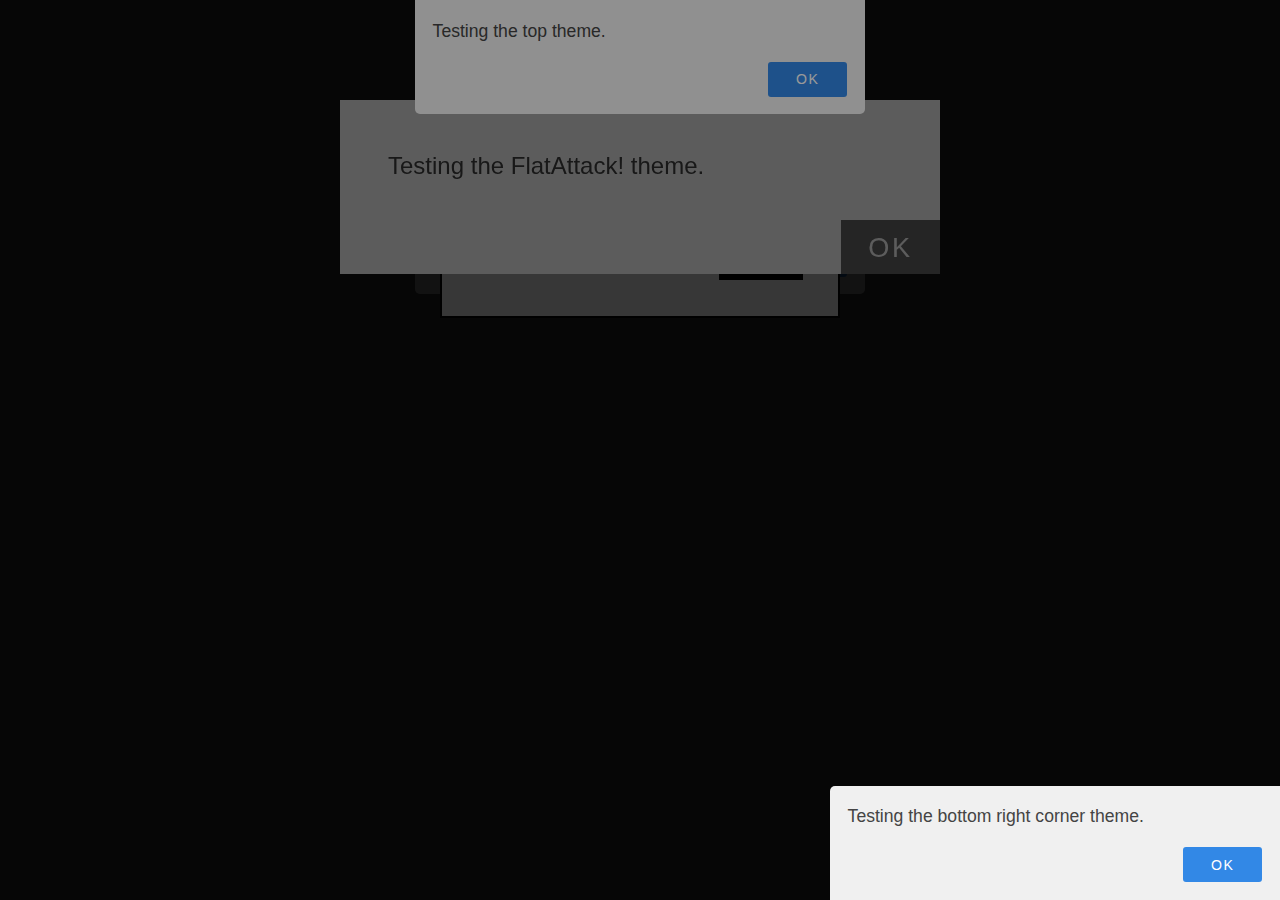
<file: vex-master/test/build-test.html>
<html>
    <head>
        <script src="../dist/js/vex.combined.min.js"></script>
        <link rel="stylesheet" href="../dist/css/vex.css" />
        <link rel="stylesheet" href="../dist/css/vex-theme-default.css" />
        <link rel="stylesheet" href="../dist/css/vex-theme-os.css" />
        <link rel="stylesheet" href="../dist/css/vex-theme-plain.css" />
        <link rel="stylesheet" href="../dist/css/vex-theme-wireframe.css" />
        <link rel="stylesheet" href="../dist/css/vex-theme-flat-attack.css" />
        <link rel="stylesheet" href="../dist/css/vex-theme-top.css" />
        <link rel="stylesheet" href="../dist/css/vex-theme-bottom-right-corner.css" />
    </head>
    <body>
        <script>
            vex.dialog.alert({
                message: 'Testing the default theme.',
                className: 'vex-theme-default'
            })
            vex.dialog.alert({
                message: 'Testing the os theme.',
                className: 'vex-theme-os'
            })
            vex.dialog.alert({
                message: 'Testing the plain theme.',
                className: 'vex-theme-plain'
            })
            vex.dialog.alert({
                message: 'Testing the wireframe theme.',
                className: 'vex-theme-wireframe'
            })
            vex.dialog.alert({
                message: 'Testing the FlatAttack! theme.',
                className: 'vex-theme-flat-attack'
            })
            vex.dialog.alert({
                message: 'Testing the top theme.',
                className: 'vex-theme-top'
            })
            vex.dialog.alert({
                message: 'Testing the bottom right corner theme.',
                className: 'vex-theme-bottom-right-corner'
            })
        </script>
    </body>
</html>
</file>
<file: vex-master/dist/css/vex.css>
@-webkit-keyframes vex-fadein {
  0% {
    opacity: 0; }
  100% {
    opacity: 1; } }

@keyframes vex-fadein {
  0% {
    opacity: 0; }
  100% {
    opacity: 1; } }

@-webkit-keyframes vex-fadeout {
  0% {
    opacity: 1; }
  100% {
    opacity: 0; } }

@keyframes vex-fadeout {
  0% {
    opacity: 1; }
  100% {
    opacity: 0; } }

@-webkit-keyframes vex-rotation {
  0% {
    -webkit-transform: rotate(0deg);
    transform: rotate(0deg); }
  100% {
    -webkit-transform: rotate(359deg);
    transform: rotate(359deg); } }

@keyframes vex-rotation {
  0% {
    -webkit-transform: rotate(0deg);
    transform: rotate(0deg); }
  100% {
    -webkit-transform: rotate(359deg);
    transform: rotate(359deg); } }

.vex, .vex *, .vex *:before, .vex *:after {
  -moz-box-sizing: border-box;
  box-sizing: border-box; }

.vex {
  position: fixed;
  overflow: auto;
  -webkit-overflow-scrolling: touch;
  z-index: 1111;
  top: 0;
  right: 0;
  bottom: 0;
  left: 0; }

.vex-scrollbar-measure {
  position: absolute;
  top: -9999px;
  width: 50px;
  height: 50px;
  overflow: scroll; }

.vex-overlay {
  -webkit-animation: vex-fadein .5s;
  animation: vex-fadein .5s;
  position: fixed;
  z-index: 1111;
  background: rgba(0, 0, 0, 0.4);
  top: 0;
  right: 0;
  bottom: 0;
  left: 0; }

.vex-overlay.vex-closing {
  -webkit-animation: vex-fadeout .5s forwards;
  animation: vex-fadeout .5s forwards; }

.vex-content {
  -webkit-animation: vex-fadein .5s;
  animation: vex-fadein .5s;
  background: #fff; }

.vex.vex-closing .vex-content {
  -webkit-animation: vex-fadeout .5s forwards;
  animation: vex-fadeout .5s forwards; }

.vex-close:before {
  font-family: Arial, sans-serif;
  content: "\00D7"; }

.vex-dialog-form {
  margin: 0; }

.vex-dialog-button {
  text-rendering: optimizeLegibility;
  -webkit-appearance: none;
  -moz-appearance: none;
  appearance: none;
  cursor: pointer;
  -webkit-tap-highlight-color: transparent; }

.vex-loading-spinner {
  -webkit-animation: vex-rotation .7s linear infinite;
  animation: vex-rotation .7s linear infinite;
  box-shadow: 0 0 1em rgba(0, 0, 0, 0.1);
  position: fixed;
  z-index: 1112;
  margin: auto;
  top: 0;
  right: 0;
  bottom: 0;
  left: 0;
  height: 2em;
  width: 2em;
  background: #fff; }

body.vex-open {
  overflow: hidden; }
</file>
<file: vex-master/dist/css/vex-theme-default.css>
@-webkit-keyframes vex-flyin {
  0% {
    opacity: 0;
    -webkit-transform: translateY(-40px);
    transform: translateY(-40px); }
  100% {
    opacity: 1;
    -webkit-transform: translateY(0);
    transform: translateY(0); } }

@keyframes vex-flyin {
  0% {
    opacity: 0;
    -webkit-transform: translateY(-40px);
    transform: translateY(-40px); }
  100% {
    opacity: 1;
    -webkit-transform: translateY(0);
    transform: translateY(0); } }

@-webkit-keyframes vex-flyout {
  0% {
    opacity: 1;
    -webkit-transform: translateY(0);
    transform: translateY(0); }
  100% {
    opacity: 0;
    -webkit-transform: translateY(-40px);
    transform: translateY(-40px); } }

@keyframes vex-flyout {
  0% {
    opacity: 1;
    -webkit-transform: translateY(0);
    transform: translateY(0); }
  100% {
    opacity: 0;
    -webkit-transform: translateY(-40px);
    transform: translateY(-40px); } }

@-webkit-keyframes vex-pulse {
  0% {
    box-shadow: inset 0 0 0 300px transparent; }
  70% {
    box-shadow: inset 0 0 0 300px rgba(255, 255, 255, 0.25); }
  100% {
    box-shadow: inset 0 0 0 300px transparent; } }

@keyframes vex-pulse {
  0% {
    box-shadow: inset 0 0 0 300px transparent; }
  70% {
    box-shadow: inset 0 0 0 300px rgba(255, 255, 255, 0.25); }
  100% {
    box-shadow: inset 0 0 0 300px transparent; } }

.vex.vex-theme-default {
  padding-top: 160px;
  padding-bottom: 160px; }
  .vex.vex-theme-default.vex-closing .vex-content {
    -webkit-animation: vex-flyout .5s forwards;
    animation: vex-flyout .5s forwards; }
  .vex.vex-theme-default .vex-content {
    -webkit-animation: vex-flyin .5s;
    animation: vex-flyin .5s; }
  .vex.vex-theme-default .vex-content {
    border-radius: 5px;
    font-family: "Helvetica Neue", sans-serif;
    background: #f0f0f0;
    color: #444;
    padding: 1em;
    position: relative;
    margin: 0 auto;
    max-width: 100%;
    width: 450px;
    font-size: 1.1em;
    line-height: 1.5em; }
    .vex.vex-theme-default .vex-content h1, .vex.vex-theme-default .vex-content h2, .vex.vex-theme-default .vex-content h3, .vex.vex-theme-default .vex-content h4, .vex.vex-theme-default .vex-content h5, .vex.vex-theme-default .vex-content h6, .vex.vex-theme-default .vex-content p, .vex.vex-theme-default .vex-content ul, .vex.vex-theme-default .vex-content li {
      color: inherit; }
  .vex.vex-theme-default .vex-close {
    border-radius: 5px;
    position: absolute;
    top: 0;
    right: 0;
    cursor: pointer; }
    .vex.vex-theme-default .vex-close:before {
      border-radius: 3px;
      position: absolute;
      content: "\00D7";
      font-size: 26px;
      font-weight: normal;
      line-height: 31px;
      height: 30px;
      width: 30px;
      text-align: center;
      top: 3px;
      right: 3px;
      color: #bbb;
      background: transparent; }
    .vex.vex-theme-default .vex-close:hover:before, .vex.vex-theme-default .vex-close:active:before {
      color: #777;
      background: #e0e0e0; }
  .vex.vex-theme-default .vex-dialog-form .vex-dialog-message {
    margin-bottom: .5em; }
  .vex.vex-theme-default .vex-dialog-form .vex-dialog-input {
    margin-bottom: 1em; }
    .vex.vex-theme-default .vex-dialog-form .vex-dialog-input select, .vex.vex-theme-default .vex-dialog-form .vex-dialog-input textarea, .vex.vex-theme-default .vex-dialog-form .vex-dialog-input input[type="date"], .vex.vex-theme-default .vex-dialog-form .vex-dialog-input input[type="datetime"], .vex.vex-theme-default .vex-dialog-form .vex-dialog-input input[type="datetime-local"], .vex.vex-theme-default .vex-dialog-form .vex-dialog-input input[type="email"], .vex.vex-theme-default .vex-dialog-form .vex-dialog-input input[type="month"], .vex.vex-theme-default .vex-dialog-form .vex-dialog-input input[type="number"], .vex.vex-theme-default .vex-dialog-form .vex-dialog-input input[type="password"], .vex.vex-theme-default .vex-dialog-form .vex-dialog-input input[type="search"], .vex.vex-theme-default .vex-dialog-form .vex-dialog-input input[type="tel"], .vex.vex-theme-default .vex-dialog-form .vex-dialog-input input[type="text"], .vex.vex-theme-default .vex-dialog-form .vex-dialog-input input[type="time"], .vex.vex-theme-default .vex-dialog-form .vex-dialog-input input[type="url"], .vex.vex-theme-default .vex-dialog-form .vex-dialog-input input[type="week"] {
      border-radius: 3px;
      background: #fff;
      width: 100%;
      padding: .25em .67em;
      border: 0;
      font-family: inherit;
      font-weight: inherit;
      font-size: inherit;
      min-height: 2.5em;
      margin: 0 0 .25em; }
      .vex.vex-theme-default .vex-dialog-form .vex-dialog-input select:focus, .vex.vex-theme-default .vex-dialog-form .vex-dialog-input textarea:focus, .vex.vex-theme-default .vex-dialog-form .vex-dialog-input input[type="date"]:focus, .vex.vex-theme-default .vex-dialog-form .vex-dialog-input input[type="datetime"]:focus, .vex.vex-theme-default .vex-dialog-form .vex-dialog-input input[type="datetime-local"]:focus, .vex.vex-theme-default .vex-dialog-form .vex-dialog-input input[type="email"]:focus, .vex.vex-theme-default .vex-dialog-form .vex-dialog-input input[type="month"]:focus, .vex.vex-theme-default .vex-dialog-form .vex-dialog-input input[type="number"]:focus, .vex.vex-theme-default .vex-dialog-form .vex-dialog-input input[type="password"]:focus, .vex.vex-theme-default .vex-dialog-form .vex-dialog-input input[type="search"]:focus, .vex.vex-theme-default .vex-dialog-form .vex-dialog-input input[type="tel"]:focus, .vex.vex-theme-default .vex-dialog-form .vex-dialog-input input[type="text"]:focus, .vex.vex-theme-default .vex-dialog-form .vex-dialog-input input[type="time"]:focus, .vex.vex-theme-default .vex-dialog-form .vex-dialog-input input[type="url"]:focus, .vex.vex-theme-default .vex-dialog-form .vex-dialog-input input[type="week"]:focus {
        box-shadow: inset 0 0 0 2px #8dbdf1;
        outline: none; }
  .vex.vex-theme-default .vex-dialog-form .vex-dialog-buttons {
    *zoom: 1; }
    .vex.vex-theme-default .vex-dialog-form .vex-dialog-buttons:after {
      content: "";
      display: table;
      clear: both; }
  .vex.vex-theme-default .vex-dialog-button {
    border-radius: 3px;
    border: 0;
    float: right;
    margin: 0 0 0 .5em;
    font-family: inherit;
    text-transform: uppercase;
    letter-spacing: .1em;
    font-size: .8em;
    line-height: 1em;
    padding: .75em 2em; }
    .vex.vex-theme-default .vex-dialog-button.vex-last {
      margin-left: 0; }
    .vex.vex-theme-default .vex-dialog-button:focus {
      -webkit-animation: vex-pulse 1.1s infinite;
      animation: vex-pulse 1.1s infinite;
      outline: none; }
      @media (max-width: 568px) {
        .vex.vex-theme-default .vex-dialog-button:focus {
          -webkit-animation: none;
          animation: none; } }
    .vex.vex-theme-default .vex-dialog-button.vex-dialog-button-primary {
      background: #3288e6;
      color: #fff; }
    .vex.vex-theme-default .vex-dialog-button.vex-dialog-button-secondary {
      background: #e0e0e0;
      color: #777; }

.vex-loading-spinner.vex-theme-default {
  box-shadow: 0 0 0 0.5em #f0f0f0, 0 0 1px 0.5em rgba(0, 0, 0, 0.3);
  border-radius: 100%;
  background: #f0f0f0;
  border: .2em solid transparent;
  border-top-color: #bbb;
  top: -1.1em;
  bottom: auto; }
</file>
<file: vex-master/dist/css/vex-theme-os.css>
@-webkit-keyframes vex-flyin {
  0% {
    opacity: 0;
    -webkit-transform: translateY(-40px);
    transform: translateY(-40px); }
  100% {
    opacity: 1;
    -webkit-transform: translateY(0);
    transform: translateY(0); } }

@keyframes vex-flyin {
  0% {
    opacity: 0;
    -webkit-transform: translateY(-40px);
    transform: translateY(-40px); }
  100% {
    opacity: 1;
    -webkit-transform: translateY(0);
    transform: translateY(0); } }

@-webkit-keyframes vex-flyout {
  0% {
    opacity: 1;
    -webkit-transform: translateY(0);
    transform: translateY(0); }
  100% {
    opacity: 0;
    -webkit-transform: translateY(-40px);
    transform: translateY(-40px); } }

@keyframes vex-flyout {
  0% {
    opacity: 1;
    -webkit-transform: translateY(0);
    transform: translateY(0); }
  100% {
    opacity: 0;
    -webkit-transform: translateY(-40px);
    transform: translateY(-40px); } }

@-webkit-keyframes vex-pulse {
  0% {
    box-shadow: inset 0 0 0 300px transparent; }
  70% {
    box-shadow: inset 0 0 0 300px rgba(255, 255, 255, 0.25); }
  100% {
    box-shadow: inset 0 0 0 300px transparent; } }

@keyframes vex-pulse {
  0% {
    box-shadow: inset 0 0 0 300px transparent; }
  70% {
    box-shadow: inset 0 0 0 300px rgba(255, 255, 255, 0.25); }
  100% {
    box-shadow: inset 0 0 0 300px transparent; } }

.vex.vex-theme-os {
  padding-top: 160px;
  padding-bottom: 160px; }
  .vex.vex-theme-os.vex-closing .vex-content {
    -webkit-animation: vex-flyout .5s forwards;
    animation: vex-flyout .5s forwards; }
  .vex.vex-theme-os .vex-content {
    -webkit-animation: vex-flyin .5s;
    animation: vex-flyin .5s; }
  .vex.vex-theme-os .vex-content {
    border-radius: 5px;
    box-shadow: inset 0 1px #a6a6a6, 0 0 0 1px rgba(0, 0, 0, 0.08);
    font-family: "Helvetica Neue", sans-serif;
    border-top: 20px solid #bbb;
    background: #f0f0f0;
    color: #444;
    padding: 1em;
    position: relative;
    margin: 0 auto;
    max-width: 100%;
    width: 450px;
    font-size: 1.1em;
    line-height: 1.5em; }
    .vex.vex-theme-os .vex-content h1, .vex.vex-theme-os .vex-content h2, .vex.vex-theme-os .vex-content h3, .vex.vex-theme-os .vex-content h4, .vex.vex-theme-os .vex-content h5, .vex.vex-theme-os .vex-content h6, .vex.vex-theme-os .vex-content p, .vex.vex-theme-os .vex-content ul, .vex.vex-theme-os .vex-content li {
      color: inherit; }
  .vex.vex-theme-os .vex-close {
    border-radius: 0 5px 0 0;
    position: absolute;
    top: 0;
    right: 0;
    cursor: pointer; }
    .vex.vex-theme-os .vex-close:before {
      border-radius: 3px;
      position: absolute;
      content: "\00D7";
      font-size: 26px;
      font-weight: normal;
      line-height: 31px;
      height: 30px;
      width: 30px;
      text-align: center;
      top: 3px;
      right: 3px;
      color: #bbb;
      background: transparent; }
    .vex.vex-theme-os .vex-close:hover:before, .vex.vex-theme-os .vex-close:active:before {
      color: #777;
      background: #e0e0e0; }
  .vex.vex-theme-os .vex-dialog-form .vex-dialog-message {
    margin-bottom: .5em; }
  .vex.vex-theme-os .vex-dialog-form .vex-dialog-input {
    margin-bottom: 1em; }
    .vex.vex-theme-os .vex-dialog-form .vex-dialog-input select, .vex.vex-theme-os .vex-dialog-form .vex-dialog-input textarea, .vex.vex-theme-os .vex-dialog-form .vex-dialog-input input[type="date"], .vex.vex-theme-os .vex-dialog-form .vex-dialog-input input[type="datetime"], .vex.vex-theme-os .vex-dialog-form .vex-dialog-input input[type="datetime-local"], .vex.vex-theme-os .vex-dialog-form .vex-dialog-input input[type="email"], .vex.vex-theme-os .vex-dialog-form .vex-dialog-input input[type="month"], .vex.vex-theme-os .vex-dialog-form .vex-dialog-input input[type="number"], .vex.vex-theme-os .vex-dialog-form .vex-dialog-input input[type="password"], .vex.vex-theme-os .vex-dialog-form .vex-dialog-input input[type="search"], .vex.vex-theme-os .vex-dialog-form .vex-dialog-input input[type="tel"], .vex.vex-theme-os .vex-dialog-form .vex-dialog-input input[type="text"], .vex.vex-theme-os .vex-dialog-form .vex-dialog-input input[type="time"], .vex.vex-theme-os .vex-dialog-form .vex-dialog-input input[type="url"], .vex.vex-theme-os .vex-dialog-form .vex-dialog-input input[type="week"] {
      border-radius: 3px;
      background: #fff;
      width: 100%;
      padding: .25em .67em;
      border: 0;
      font-family: inherit;
      font-weight: inherit;
      font-size: inherit;
      min-height: 2.5em;
      margin: 0 0 .25em; }
      .vex.vex-theme-os .vex-dialog-form .vex-dialog-input select:focus, .vex.vex-theme-os .vex-dialog-form .vex-dialog-input textarea:focus, .vex.vex-theme-os .vex-dialog-form .vex-dialog-input input[type="date"]:focus, .vex.vex-theme-os .vex-dialog-form .vex-dialog-input input[type="datetime"]:focus, .vex.vex-theme-os .vex-dialog-form .vex-dialog-input input[type="datetime-local"]:focus, .vex.vex-theme-os .vex-dialog-form .vex-dialog-input input[type="email"]:focus, .vex.vex-theme-os .vex-dialog-form .vex-dialog-input input[type="month"]:focus, .vex.vex-theme-os .vex-dialog-form .vex-dialog-input input[type="number"]:focus, .vex.vex-theme-os .vex-dialog-form .vex-dialog-input input[type="password"]:focus, .vex.vex-theme-os .vex-dialog-form .vex-dialog-input input[type="search"]:focus, .vex.vex-theme-os .vex-dialog-form .vex-dialog-input input[type="tel"]:focus, .vex.vex-theme-os .vex-dialog-form .vex-dialog-input input[type="text"]:focus, .vex.vex-theme-os .vex-dialog-form .vex-dialog-input input[type="time"]:focus, .vex.vex-theme-os .vex-dialog-form .vex-dialog-input input[type="url"]:focus, .vex.vex-theme-os .vex-dialog-form .vex-dialog-input input[type="week"]:focus {
        box-shadow: inset 0 0 0 1px #3288e6;
        outline: none; }
  .vex.vex-theme-os .vex-dialog-form .vex-dialog-buttons {
    *zoom: 1; }
    .vex.vex-theme-os .vex-dialog-form .vex-dialog-buttons:after {
      content: "";
      display: table;
      clear: both; }
  .vex.vex-theme-os .vex-dialog-button {
    border-radius: 3px;
    border: 0;
    float: right;
    margin: 0 0 0 .5em;
    font-family: inherit;
    text-transform: uppercase;
    letter-spacing: .1em;
    font-size: .8em;
    line-height: 1em;
    padding: .75em 2em; }
    .vex.vex-theme-os .vex-dialog-button.vex-last {
      margin-left: 0; }
    .vex.vex-theme-os .vex-dialog-button:focus {
      -webkit-animation: vex-pulse 1.1s infinite;
      animation: vex-pulse 1.1s infinite;
      outline: none; }
      @media (max-width: 568px) {
        .vex.vex-theme-os .vex-dialog-button:focus {
          -webkit-animation: none;
          animation: none; } }
    .vex.vex-theme-os .vex-dialog-button.vex-dialog-button-primary {
      background: #3288e6;
      color: #fff; }
    .vex.vex-theme-os .vex-dialog-button.vex-dialog-button-secondary {
      background: #e0e0e0;
      color: #777; }

.vex-loading-spinner.vex-theme-os {
  box-shadow: 0 0 0 1px rgba(0, 0, 0, 0.2), 0 0 0.5em rgba(0, 0, 0, 0.2);
  border-radius: 100%;
  background: rgba(255, 255, 255, 0.2);
  width: 0;
  height: 0;
  border: 1.2em solid #bbb;
  border-top-color: #f0f0f0;
  border-bottom-color: #f0f0f0; }
</file>
<file: vex-master/dist/css/vex-theme-plain.css>
@-webkit-keyframes vex-pulse {
  0% {
    box-shadow: inset 0 0 0 300px transparent; }
  70% {
    box-shadow: inset 0 0 0 300px rgba(255, 255, 255, 0.25); }
  100% {
    box-shadow: inset 0 0 0 300px transparent; } }

@keyframes vex-pulse {
  0% {
    box-shadow: inset 0 0 0 300px transparent; }
  70% {
    box-shadow: inset 0 0 0 300px rgba(255, 255, 255, 0.25); }
  100% {
    box-shadow: inset 0 0 0 300px transparent; } }

.vex.vex-theme-plain {
  padding-top: 160px;
  padding-bottom: 160px; }
  .vex.vex-theme-plain .vex-content {
    font-family: "Helvetica Neue", sans-serif;
    background: #fff;
    color: #444;
    padding: 1em;
    position: relative;
    margin: 0 auto;
    max-width: 100%;
    width: 450px;
    font-size: 1.1em;
    line-height: 1.5em; }
    .vex.vex-theme-plain .vex-content h1, .vex.vex-theme-plain .vex-content h2, .vex.vex-theme-plain .vex-content h3, .vex.vex-theme-plain .vex-content h4, .vex.vex-theme-plain .vex-content h5, .vex.vex-theme-plain .vex-content h6, .vex.vex-theme-plain .vex-content p, .vex.vex-theme-plain .vex-content ul, .vex.vex-theme-plain .vex-content li {
      color: inherit; }
  .vex.vex-theme-plain .vex-close {
    position: absolute;
    top: 0;
    right: 0;
    cursor: pointer; }
    .vex.vex-theme-plain .vex-close:before {
      position: absolute;
      content: "\00D7";
      font-size: 26px;
      font-weight: normal;
      line-height: 31px;
      height: 30px;
      width: 30px;
      text-align: center;
      top: 3px;
      right: 3px;
      color: #bbb;
      background: transparent; }
    .vex.vex-theme-plain .vex-close:hover:before, .vex.vex-theme-plain .vex-close:active:before {
      color: #777;
      background: #e0e0e0; }
  .vex.vex-theme-plain .vex-dialog-form .vex-dialog-message {
    margin-bottom: .5em; }
  .vex.vex-theme-plain .vex-dialog-form .vex-dialog-input {
    margin-bottom: 1em; }
    .vex.vex-theme-plain .vex-dialog-form .vex-dialog-input select, .vex.vex-theme-plain .vex-dialog-form .vex-dialog-input textarea, .vex.vex-theme-plain .vex-dialog-form .vex-dialog-input input[type="date"], .vex.vex-theme-plain .vex-dialog-form .vex-dialog-input input[type="datetime"], .vex.vex-theme-plain .vex-dialog-form .vex-dialog-input input[type="datetime-local"], .vex.vex-theme-plain .vex-dialog-form .vex-dialog-input input[type="email"], .vex.vex-theme-plain .vex-dialog-form .vex-dialog-input input[type="month"], .vex.vex-theme-plain .vex-dialog-form .vex-dialog-input input[type="number"], .vex.vex-theme-plain .vex-dialog-form .vex-dialog-input input[type="password"], .vex.vex-theme-plain .vex-dialog-form .vex-dialog-input input[type="search"], .vex.vex-theme-plain .vex-dialog-form .vex-dialog-input input[type="tel"], .vex.vex-theme-plain .vex-dialog-form .vex-dialog-input input[type="text"], .vex.vex-theme-plain .vex-dialog-form .vex-dialog-input input[type="time"], .vex.vex-theme-plain .vex-dialog-form .vex-dialog-input input[type="url"], .vex.vex-theme-plain .vex-dialog-form .vex-dialog-input input[type="week"] {
      background: #f0f0f0;
      width: 100%;
      padding: .25em .67em;
      border: 0;
      font-family: inherit;
      font-weight: inherit;
      font-size: inherit;
      min-height: 2.5em;
      margin: 0 0 .25em; }
      .vex.vex-theme-plain .vex-dialog-form .vex-dialog-input select:focus, .vex.vex-theme-plain .vex-dialog-form .vex-dialog-input textarea:focus, .vex.vex-theme-plain .vex-dialog-form .vex-dialog-input input[type="date"]:focus, .vex.vex-theme-plain .vex-dialog-form .vex-dialog-input input[type="datetime"]:focus, .vex.vex-theme-plain .vex-dialog-form .vex-dialog-input input[type="datetime-local"]:focus, .vex.vex-theme-plain .vex-dialog-form .vex-dialog-input input[type="email"]:focus, .vex.vex-theme-plain .vex-dialog-form .vex-dialog-input input[type="month"]:focus, .vex.vex-theme-plain .vex-dialog-form .vex-dialog-input input[type="number"]:focus, .vex.vex-theme-plain .vex-dialog-form .vex-dialog-input input[type="password"]:focus, .vex.vex-theme-plain .vex-dialog-form .vex-dialog-input input[type="search"]:focus, .vex.vex-theme-plain .vex-dialog-form .vex-dialog-input input[type="tel"]:focus, .vex.vex-theme-plain .vex-dialog-form .vex-dialog-input input[type="text"]:focus, .vex.vex-theme-plain .vex-dialog-form .vex-dialog-input input[type="time"]:focus, .vex.vex-theme-plain .vex-dialog-form .vex-dialog-input input[type="url"]:focus, .vex.vex-theme-plain .vex-dialog-form .vex-dialog-input input[type="week"]:focus {
        box-shadow: inset 0 0 0 2px rgba(0, 0, 0, 0.2);
        outline: none; }
  .vex.vex-theme-plain .vex-dialog-form .vex-dialog-buttons {
    *zoom: 1; }
    .vex.vex-theme-plain .vex-dialog-form .vex-dialog-buttons:after {
      content: "";
      display: table;
      clear: both; }
  .vex.vex-theme-plain .vex-dialog-button {
    border-radius: 0;
    border: 0;
    float: right;
    margin: 0 0 0 .5em;
    font-family: inherit;
    text-transform: uppercase;
    letter-spacing: .1em;
    font-size: .8em;
    line-height: 1em;
    padding: .75em 2em; }
    .vex.vex-theme-plain .vex-dialog-button.vex-last {
      margin-left: 0; }
    .vex.vex-theme-plain .vex-dialog-button:focus {
      -webkit-animation: vex-pulse 1.1s infinite;
      animation: vex-pulse 1.1s infinite;
      outline: none; }
      @media (max-width: 568px) {
        .vex.vex-theme-plain .vex-dialog-button:focus {
          -webkit-animation: none;
          animation: none; } }
    .vex.vex-theme-plain .vex-dialog-button.vex-dialog-button-primary {
      background: #3288e6;
      color: #fff; }
    .vex.vex-theme-plain .vex-dialog-button.vex-dialog-button-secondary {
      background: #e0e0e0;
      color: #777; }

.vex-loading-spinner.vex-theme-plain {
  height: 2.5em;
  width: 2.5em; }
</file>
<file: vex-master/dist/css/vex-theme-wireframe.css>
@-webkit-keyframes vex-pulse {
  0% {
    box-shadow: inset 0 0 0 300px transparent; }
  70% {
    box-shadow: inset 0 0 0 300px rgba(255, 255, 255, 0.25); }
  100% {
    box-shadow: inset 0 0 0 300px transparent; } }

@keyframes vex-pulse {
  0% {
    box-shadow: inset 0 0 0 300px transparent; }
  70% {
    box-shadow: inset 0 0 0 300px rgba(255, 255, 255, 0.25); }
  100% {
    box-shadow: inset 0 0 0 300px transparent; } }

.vex.vex-theme-wireframe {
  padding-top: 160px;
  padding-bottom: 160px; }
  .vex.vex-theme-wireframe .vex-overlay {
    background: rgba(255, 255, 255, 0.4); }
  .vex.vex-theme-wireframe .vex-content {
    font-family: "Helvetica Neue", sans-serif;
    background: #fff;
    color: #000;
    border: 2px solid #000;
    padding: 2em;
    position: relative;
    margin: 0 auto;
    max-width: 100%;
    width: 400px;
    font-size: 1.1em;
    line-height: 1.5em; }
    .vex.vex-theme-wireframe .vex-content h1, .vex.vex-theme-wireframe .vex-content h2, .vex.vex-theme-wireframe .vex-content h3, .vex.vex-theme-wireframe .vex-content h4, .vex.vex-theme-wireframe .vex-content h5, .vex.vex-theme-wireframe .vex-content h6, .vex.vex-theme-wireframe .vex-content p, .vex.vex-theme-wireframe .vex-content ul, .vex.vex-theme-wireframe .vex-content li {
      color: inherit; }
  .vex.vex-theme-wireframe .vex-close {
    position: absolute;
    top: 0;
    right: 0;
    cursor: pointer; }
    .vex.vex-theme-wireframe .vex-close:before {
      position: absolute;
      content: "\00D7";
      font-size: 40px;
      font-weight: normal;
      line-height: 80px;
      height: 80px;
      width: 80px;
      text-align: center;
      top: 3px;
      right: 3px;
      color: #000; }
    .vex.vex-theme-wireframe .vex-close:hover:before, .vex.vex-theme-wireframe .vex-close:active:before {
      color: #000; }
  .vex.vex-theme-wireframe .vex-dialog-form .vex-dialog-message {
    margin-bottom: .5em; }
  .vex.vex-theme-wireframe .vex-dialog-form .vex-dialog-input {
    margin-bottom: 1em; }
    .vex.vex-theme-wireframe .vex-dialog-form .vex-dialog-input select, .vex.vex-theme-wireframe .vex-dialog-form .vex-dialog-input textarea, .vex.vex-theme-wireframe .vex-dialog-form .vex-dialog-input input[type="date"], .vex.vex-theme-wireframe .vex-dialog-form .vex-dialog-input input[type="datetime"], .vex.vex-theme-wireframe .vex-dialog-form .vex-dialog-input input[type="datetime-local"], .vex.vex-theme-wireframe .vex-dialog-form .vex-dialog-input input[type="email"], .vex.vex-theme-wireframe .vex-dialog-form .vex-dialog-input input[type="month"], .vex.vex-theme-wireframe .vex-dialog-form .vex-dialog-input input[type="number"], .vex.vex-theme-wireframe .vex-dialog-form .vex-dialog-input input[type="password"], .vex.vex-theme-wireframe .vex-dialog-form .vex-dialog-input input[type="search"], .vex.vex-theme-wireframe .vex-dialog-form .vex-dialog-input input[type="tel"], .vex.vex-theme-wireframe .vex-dialog-form .vex-dialog-input input[type="text"], .vex.vex-theme-wireframe .vex-dialog-form .vex-dialog-input input[type="time"], .vex.vex-theme-wireframe .vex-dialog-form .vex-dialog-input input[type="url"], .vex.vex-theme-wireframe .vex-dialog-form .vex-dialog-input input[type="week"] {
      background: #fff;
      width: 100%;
      padding: .25em .67em;
      font-family: inherit;
      font-weight: inherit;
      font-size: inherit;
      min-height: 2.5em;
      margin: 0 0 .25em;
      border: 2px solid #000; }
      .vex.vex-theme-wireframe .vex-dialog-form .vex-dialog-input select:focus, .vex.vex-theme-wireframe .vex-dialog-form .vex-dialog-input textarea:focus, .vex.vex-theme-wireframe .vex-dialog-form .vex-dialog-input input[type="date"]:focus, .vex.vex-theme-wireframe .vex-dialog-form .vex-dialog-input input[type="datetime"]:focus, .vex.vex-theme-wireframe .vex-dialog-form .vex-dialog-input input[type="datetime-local"]:focus, .vex.vex-theme-wireframe .vex-dialog-form .vex-dialog-input input[type="email"]:focus, .vex.vex-theme-wireframe .vex-dialog-form .vex-dialog-input input[type="month"]:focus, .vex.vex-theme-wireframe .vex-dialog-form .vex-dialog-input input[type="number"]:focus, .vex.vex-theme-wireframe .vex-dialog-form .vex-dialog-input input[type="password"]:focus, .vex.vex-theme-wireframe .vex-dialog-form .vex-dialog-input input[type="search"]:focus, .vex.vex-theme-wireframe .vex-dialog-form .vex-dialog-input input[type="tel"]:focus, .vex.vex-theme-wireframe .vex-dialog-form .vex-dialog-input input[type="text"]:focus, .vex.vex-theme-wireframe .vex-dialog-form .vex-dialog-input input[type="time"]:focus, .vex.vex-theme-wireframe .vex-dialog-form .vex-dialog-input input[type="url"]:focus, .vex.vex-theme-wireframe .vex-dialog-form .vex-dialog-input input[type="week"]:focus {
        border-style: dashed;
        outline: none; }
  .vex.vex-theme-wireframe .vex-dialog-form .vex-dialog-buttons {
    *zoom: 1; }
    .vex.vex-theme-wireframe .vex-dialog-form .vex-dialog-buttons:after {
      content: "";
      display: table;
      clear: both; }
  .vex.vex-theme-wireframe .vex-dialog-button {
    border-radius: 0;
    border: 0;
    float: right;
    margin: 0 0 0 .5em;
    font-family: inherit;
    text-transform: uppercase;
    letter-spacing: .1em;
    font-size: .8em;
    line-height: 1em;
    padding: .75em 2em; }
    .vex.vex-theme-wireframe .vex-dialog-button.vex-last {
      margin-left: 0; }
    .vex.vex-theme-wireframe .vex-dialog-button:focus {
      -webkit-animation: vex-pulse 1.1s infinite;
      animation: vex-pulse 1.1s infinite;
      outline: none; }
      @media (max-width: 568px) {
        .vex.vex-theme-wireframe .vex-dialog-button:focus {
          -webkit-animation: none;
          animation: none; } }
    .vex.vex-theme-wireframe .vex-dialog-button.vex-dialog-button-primary {
      background: #000;
      color: #fff;
      border: 2px solid transparent; }
    .vex.vex-theme-wireframe .vex-dialog-button.vex-dialog-button-secondary {
      background: #fff;
      color: #000;
      border: 2px solid #000; }

.vex-loading-spinner.vex-theme-wireframe {
  height: 2.5em;
  width: 2.5em; }
</file>
<file: vex-master/dist/css/vex-theme-flat-attack.css>
@-webkit-keyframes vex-flipin-horizontal {
  0% {
    opacity: 0;
    -webkit-transform: rotateY(-90deg);
    transform: rotateY(-90deg); }
  100% {
    opacity: 1;
    -webkit-transform: rotateY(0deg);
    transform: rotateY(0deg); } }

@keyframes vex-flipin-horizontal {
  0% {
    opacity: 0;
    -webkit-transform: rotateY(-90deg);
    transform: rotateY(-90deg); }
  100% {
    opacity: 1;
    -webkit-transform: rotateY(0deg);
    transform: rotateY(0deg); } }

@-webkit-keyframes vex-flipout-horizontal {
  0% {
    opacity: 1;
    -webkit-transform: rotateY(0deg);
    transform: rotateY(0deg); }
  100% {
    opacity: 0;
    -webkit-transform: rotateY(90deg);
    transform: rotateY(90deg); } }

@keyframes vex-flipout-horizontal {
  0% {
    opacity: 1;
    -webkit-transform: rotateY(0deg);
    transform: rotateY(0deg); }
  100% {
    opacity: 0;
    -webkit-transform: rotateY(90deg);
    transform: rotateY(90deg); } }

.vex.vex-theme-flat-attack {
  -webkit-perspective: 1300px;
  perspective: 1300px;
  -webkit-perspective-origin: 50% 150px;
  perspective-origin: 50% 150px;
  padding-top: 100px;
  padding-bottom: 100px;
  font-size: 1.5em; }
  .vex.vex-theme-flat-attack.vex-closing .vex-content {
    -webkit-animation: vex-flipout-horizontal .5s forwards;
    animation: vex-flipout-horizontal .5s forwards; }
  .vex.vex-theme-flat-attack .vex-content {
    -webkit-transform-style: preserve-3d;
    transform-style: preserve-3d;
    -webkit-animation: vex-flipin-horizontal .5s;
    animation: vex-flipin-horizontal .5s; }
  .vex.vex-theme-flat-attack .vex-content {
    font-family: "Helvetica Neue", sans-serif;
    font-weight: 200;
    background: #fff;
    color: #444;
    padding: 2em 2em 3em 2em;
    line-height: 1.5em;
    position: relative;
    margin: 0 auto;
    max-width: 100%;
    width: 600px; }
    .vex.vex-theme-flat-attack .vex-content h1, .vex.vex-theme-flat-attack .vex-content h2, .vex.vex-theme-flat-attack .vex-content h3, .vex.vex-theme-flat-attack .vex-content h4, .vex.vex-theme-flat-attack .vex-content h5, .vex.vex-theme-flat-attack .vex-content h6, .vex.vex-theme-flat-attack .vex-content p, .vex.vex-theme-flat-attack .vex-content ul, .vex.vex-theme-flat-attack .vex-content li {
      color: inherit; }
  .vex.vex-theme-flat-attack .vex-close {
    position: absolute;
    top: 0;
    right: 0;
    cursor: pointer; }
    .vex.vex-theme-flat-attack .vex-close:before {
      font-family: "Helvetica Neue", sans-serif;
      font-weight: 100;
      line-height: 1px;
      padding-top: .5em;
      display: block;
      font-size: 2em;
      text-indent: 1px;
      overflow: hidden;
      height: 1.25em;
      width: 1.25em;
      text-align: center;
      top: 0;
      right: 0;
      color: #fff;
      background: #666; }
  .vex.vex-theme-flat-attack .vex-dialog-form .vex-dialog-message {
    margin-bottom: .5em; }
  .vex.vex-theme-flat-attack .vex-dialog-form .vex-dialog-input {
    margin-bottom: .5em; }
    .vex.vex-theme-flat-attack .vex-dialog-form .vex-dialog-input textarea, .vex.vex-theme-flat-attack .vex-dialog-form .vex-dialog-input input[type="date"], .vex.vex-theme-flat-attack .vex-dialog-form .vex-dialog-input input[type="datetime"], .vex.vex-theme-flat-attack .vex-dialog-form .vex-dialog-input input[type="datetime-local"], .vex.vex-theme-flat-attack .vex-dialog-form .vex-dialog-input input[type="email"], .vex.vex-theme-flat-attack .vex-dialog-form .vex-dialog-input input[type="month"], .vex.vex-theme-flat-attack .vex-dialog-form .vex-dialog-input input[type="number"], .vex.vex-theme-flat-attack .vex-dialog-form .vex-dialog-input input[type="password"], .vex.vex-theme-flat-attack .vex-dialog-form .vex-dialog-input input[type="search"], .vex.vex-theme-flat-attack .vex-dialog-form .vex-dialog-input input[type="tel"], .vex.vex-theme-flat-attack .vex-dialog-form .vex-dialog-input input[type="text"], .vex.vex-theme-flat-attack .vex-dialog-form .vex-dialog-input input[type="time"], .vex.vex-theme-flat-attack .vex-dialog-form .vex-dialog-input input[type="url"], .vex.vex-theme-flat-attack .vex-dialog-form .vex-dialog-input input[type="week"] {
      border-radius: 3px;
      background: #f0f0f0;
      width: 100%;
      padding: .25em .67em;
      border: 0;
      font-family: inherit;
      font-weight: inherit;
      font-size: inherit;
      min-height: 2.5em;
      margin: 0 0 .25em; }
      .vex.vex-theme-flat-attack .vex-dialog-form .vex-dialog-input textarea:focus, .vex.vex-theme-flat-attack .vex-dialog-form .vex-dialog-input input[type="date"]:focus, .vex.vex-theme-flat-attack .vex-dialog-form .vex-dialog-input input[type="datetime"]:focus, .vex.vex-theme-flat-attack .vex-dialog-form .vex-dialog-input input[type="datetime-local"]:focus, .vex.vex-theme-flat-attack .vex-dialog-form .vex-dialog-input input[type="email"]:focus, .vex.vex-theme-flat-attack .vex-dialog-form .vex-dialog-input input[type="month"]:focus, .vex.vex-theme-flat-attack .vex-dialog-form .vex-dialog-input input[type="number"]:focus, .vex.vex-theme-flat-attack .vex-dialog-form .vex-dialog-input input[type="password"]:focus, .vex.vex-theme-flat-attack .vex-dialog-form .vex-dialog-input input[type="search"]:focus, .vex.vex-theme-flat-attack .vex-dialog-form .vex-dialog-input input[type="tel"]:focus, .vex.vex-theme-flat-attack .vex-dialog-form .vex-dialog-input input[type="text"]:focus, .vex.vex-theme-flat-attack .vex-dialog-form .vex-dialog-input input[type="time"]:focus, .vex.vex-theme-flat-attack .vex-dialog-form .vex-dialog-input input[type="url"]:focus, .vex.vex-theme-flat-attack .vex-dialog-form .vex-dialog-input input[type="week"]:focus {
        box-shadow: inset 0 0 0 2px #666;
        outline: none; }
  .vex.vex-theme-flat-attack .vex-dialog-form .vex-dialog-buttons {
    *zoom: 1;
    padding-top: 1em;
    margin-bottom: -3em;
    margin-left: -2em;
    margin-right: -2em; }
    .vex.vex-theme-flat-attack .vex-dialog-form .vex-dialog-buttons:after {
      content: "";
      display: table;
      clear: both; }
  .vex.vex-theme-flat-attack .vex-dialog-button {
    border-radius: 0;
    border: 0;
    margin: 0;
    float: right;
    padding: .5em 1em;
    font-size: 1.13em;
    text-transform: uppercase;
    font-weight: 200;
    letter-spacing: .1em;
    line-height: 1em;
    font-family: inherit; }
    .vex.vex-theme-flat-attack .vex-dialog-button.vex-last {
      margin-left: 0; }
    .vex.vex-theme-flat-attack .vex-dialog-button:focus {
      outline: none; }
    .vex.vex-theme-flat-attack .vex-dialog-button.vex-dialog-button-primary {
      background: #666;
      color: #fff; }
      .vex.vex-theme-flat-attack .vex-dialog-button.vex-dialog-button-primary:focus {
        box-shadow: inset 0 3px rgba(0, 0, 0, 0.2); }
    .vex.vex-theme-flat-attack .vex-dialog-button.vex-dialog-button-secondary {
      background: #fff;
      color: #ccc; }
      .vex.vex-theme-flat-attack .vex-dialog-button.vex-dialog-button-secondary:focus {
        box-shadow: inset 0 3px #aaa;
        background: #eee;
        color: #777; }
      .vex.vex-theme-flat-attack .vex-dialog-button.vex-dialog-button-secondary:hover, .vex.vex-theme-flat-attack .vex-dialog-button.vex-dialog-button-secondary:active {
        color: #777; }
  .vex.vex-theme-flat-attack.vex-theme-flat-attack-pink .vex-close:before {
    background: #ff7ea7; }
  .vex.vex-theme-flat-attack.vex-theme-flat-attack-pink .vex-dialog-form .vex-dialog-input select:focus, .vex.vex-theme-flat-attack.vex-theme-flat-attack-pink .vex-dialog-form .vex-dialog-input textarea:focus, .vex.vex-theme-flat-attack.vex-theme-flat-attack-pink .vex-dialog-form .vex-dialog-input input[type="date"]:focus, .vex.vex-theme-flat-attack.vex-theme-flat-attack-pink .vex-dialog-form .vex-dialog-input input[type="datetime"]:focus, .vex.vex-theme-flat-attack.vex-theme-flat-attack-pink .vex-dialog-form .vex-dialog-input input[type="datetime-local"]:focus, .vex.vex-theme-flat-attack.vex-theme-flat-attack-pink .vex-dialog-form .vex-dialog-input input[type="email"]:focus, .vex.vex-theme-flat-attack.vex-theme-flat-attack-pink .vex-dialog-form .vex-dialog-input input[type="month"]:focus, .vex.vex-theme-flat-attack.vex-theme-flat-attack-pink .vex-dialog-form .vex-dialog-input input[type="number"]:focus, .vex.vex-theme-flat-attack.vex-theme-flat-attack-pink .vex-dialog-form .vex-dialog-input input[type="password"]:focus, .vex.vex-theme-flat-attack.vex-theme-flat-attack-pink .vex-dialog-form .vex-dialog-input input[type="search"]:focus, .vex.vex-theme-flat-attack.vex-theme-flat-attack-pink .vex-dialog-form .vex-dialog-input input[type="tel"]:focus, .vex.vex-theme-flat-attack.vex-theme-flat-attack-pink .vex-dialog-form .vex-dialog-input input[type="text"]:focus, .vex.vex-theme-flat-attack.vex-theme-flat-attack-pink .vex-dialog-form .vex-dialog-input input[type="time"]:focus, .vex.vex-theme-flat-attack.vex-theme-flat-attack-pink .vex-dialog-form .vex-dialog-input input[type="url"]:focus, .vex.vex-theme-flat-attack.vex-theme-flat-attack-pink .vex-dialog-form .vex-dialog-input input[type="week"]:focus {
    box-shadow: inset 0 0 0 2px #ff7ea7; }
  .vex.vex-theme-flat-attack.vex-theme-flat-attack-pink .vex-dialog-form .vex-dialog-buttons .vex-dialog-button.vex-dialog-button-primary {
    background: #ff7ea7; }
  .vex.vex-theme-flat-attack.vex-theme-flat-attack-red .vex-close:before {
    background: #ce4a55; }
  .vex.vex-theme-flat-attack.vex-theme-flat-attack-red .vex-dialog-form .vex-dialog-input select:focus, .vex.vex-theme-flat-attack.vex-theme-flat-attack-red .vex-dialog-form .vex-dialog-input textarea:focus, .vex.vex-theme-flat-attack.vex-theme-flat-attack-red .vex-dialog-form .vex-dialog-input input[type="date"]:focus, .vex.vex-theme-flat-attack.vex-theme-flat-attack-red .vex-dialog-form .vex-dialog-input input[type="datetime"]:focus, .vex.vex-theme-flat-attack.vex-theme-flat-attack-red .vex-dialog-form .vex-dialog-input input[type="datetime-local"]:focus, .vex.vex-theme-flat-attack.vex-theme-flat-attack-red .vex-dialog-form .vex-dialog-input input[type="email"]:focus, .vex.vex-theme-flat-attack.vex-theme-flat-attack-red .vex-dialog-form .vex-dialog-input input[type="month"]:focus, .vex.vex-theme-flat-attack.vex-theme-flat-attack-red .vex-dialog-form .vex-dialog-input input[type="number"]:focus, .vex.vex-theme-flat-attack.vex-theme-flat-attack-red .vex-dialog-form .vex-dialog-input input[type="password"]:focus, .vex.vex-theme-flat-attack.vex-theme-flat-attack-red .vex-dialog-form .vex-dialog-input input[type="search"]:focus, .vex.vex-theme-flat-attack.vex-theme-flat-attack-red .vex-dialog-form .vex-dialog-input input[type="tel"]:focus, .vex.vex-theme-flat-attack.vex-theme-flat-attack-red .vex-dialog-form .vex-dialog-input input[type="text"]:focus, .vex.vex-theme-flat-attack.vex-theme-flat-attack-red .vex-dialog-form .vex-dialog-input input[type="time"]:focus, .vex.vex-theme-flat-attack.vex-theme-flat-attack-red .vex-dialog-form .vex-dialog-input input[type="url"]:focus, .vex.vex-theme-flat-attack.vex-theme-flat-attack-red .vex-dialog-form .vex-dialog-input input[type="week"]:focus {
    box-shadow: inset 0 0 0 2px #ce4a55; }
  .vex.vex-theme-flat-attack.vex-theme-flat-attack-red .vex-dialog-form .vex-dialog-buttons .vex-dialog-button.vex-dialog-button-primary {
    background: #ce4a55; }
  .vex.vex-theme-flat-attack.vex-theme-flat-attack-green .vex-close:before {
    background: #34b989; }
  .vex.vex-theme-flat-attack.vex-theme-flat-attack-green .vex-dialog-form .vex-dialog-input select:focus, .vex.vex-theme-flat-attack.vex-theme-flat-attack-green .vex-dialog-form .vex-dialog-input textarea:focus, .vex.vex-theme-flat-attack.vex-theme-flat-attack-green .vex-dialog-form .vex-dialog-input input[type="date"]:focus, .vex.vex-theme-flat-attack.vex-theme-flat-attack-green .vex-dialog-form .vex-dialog-input input[type="datetime"]:focus, .vex.vex-theme-flat-attack.vex-theme-flat-attack-green .vex-dialog-form .vex-dialog-input input[type="datetime-local"]:focus, .vex.vex-theme-flat-attack.vex-theme-flat-attack-green .vex-dialog-form .vex-dialog-input input[type="email"]:focus, .vex.vex-theme-flat-attack.vex-theme-flat-attack-green .vex-dialog-form .vex-dialog-input input[type="month"]:focus, .vex.vex-theme-flat-attack.vex-theme-flat-attack-green .vex-dialog-form .vex-dialog-input input[type="number"]:focus, .vex.vex-theme-flat-attack.vex-theme-flat-attack-green .vex-dialog-form .vex-dialog-input input[type="password"]:focus, .vex.vex-theme-flat-attack.vex-theme-flat-attack-green .vex-dialog-form .vex-dialog-input input[type="search"]:focus, .vex.vex-theme-flat-attack.vex-theme-flat-attack-green .vex-dialog-form .vex-dialog-input input[type="tel"]:focus, .vex.vex-theme-flat-attack.vex-theme-flat-attack-green .vex-dialog-form .vex-dialog-input input[type="text"]:focus, .vex.vex-theme-flat-attack.vex-theme-flat-attack-green .vex-dialog-form .vex-dialog-input input[type="time"]:focus, .vex.vex-theme-flat-attack.vex-theme-flat-attack-green .vex-dialog-form .vex-dialog-input input[type="url"]:focus, .vex.vex-theme-flat-attack.vex-theme-flat-attack-green .vex-dialog-form .vex-dialog-input input[type="week"]:focus {
    box-shadow: inset 0 0 0 2px #34b989; }
  .vex.vex-theme-flat-attack.vex-theme-flat-attack-green .vex-dialog-form .vex-dialog-buttons .vex-dialog-button.vex-dialog-button-primary {
    background: #34b989; }
  .vex.vex-theme-flat-attack.vex-theme-flat-attack-blue .vex-close:before {
    background: #477FA5; }
  .vex.vex-theme-flat-attack.vex-theme-flat-attack-blue .vex-dialog-form .vex-dialog-input select:focus, .vex.vex-theme-flat-attack.vex-theme-flat-attack-blue .vex-dialog-form .vex-dialog-input textarea:focus, .vex.vex-theme-flat-attack.vex-theme-flat-attack-blue .vex-dialog-form .vex-dialog-input input[type="date"]:focus, .vex.vex-theme-flat-attack.vex-theme-flat-attack-blue .vex-dialog-form .vex-dialog-input input[type="datetime"]:focus, .vex.vex-theme-flat-attack.vex-theme-flat-attack-blue .vex-dialog-form .vex-dialog-input input[type="datetime-local"]:focus, .vex.vex-theme-flat-attack.vex-theme-flat-attack-blue .vex-dialog-form .vex-dialog-input input[type="email"]:focus, .vex.vex-theme-flat-attack.vex-theme-flat-attack-blue .vex-dialog-form .vex-dialog-input input[type="month"]:focus, .vex.vex-theme-flat-attack.vex-theme-flat-attack-blue .vex-dialog-form .vex-dialog-input input[type="number"]:focus, .vex.vex-theme-flat-attack.vex-theme-flat-attack-blue .vex-dialog-form .vex-dialog-input input[type="password"]:focus, .vex.vex-theme-flat-attack.vex-theme-flat-attack-blue .vex-dialog-form .vex-dialog-input input[type="search"]:focus, .vex.vex-theme-flat-attack.vex-theme-flat-attack-blue .vex-dialog-form .vex-dialog-input input[type="tel"]:focus, .vex.vex-theme-flat-attack.vex-theme-flat-attack-blue .vex-dialog-form .vex-dialog-input input[type="text"]:focus, .vex.vex-theme-flat-attack.vex-theme-flat-attack-blue .vex-dialog-form .vex-dialog-input input[type="time"]:focus, .vex.vex-theme-flat-attack.vex-theme-flat-attack-blue .vex-dialog-form .vex-dialog-input input[type="url"]:focus, .vex.vex-theme-flat-attack.vex-theme-flat-attack-blue .vex-dialog-form .vex-dialog-input input[type="week"]:focus {
    box-shadow: inset 0 0 0 2px #477FA5; }
  .vex.vex-theme-flat-attack.vex-theme-flat-attack-blue .vex-dialog-form .vex-dialog-buttons .vex-dialog-button.vex-dialog-button-primary {
    background: #477FA5; }

.vex-loading-spinner.vex-theme-flat-attack {
  height: 4em;
  width: 4em; }
</file>
<file: vex-master/dist/css/vex-theme-top.css>
@-webkit-keyframes vex-dropin {
  0% {
    -webkit-transform: translateY(0);
    transform: translateY(0);
    opacity: 0; }
  1% {
    -webkit-transform: translateY(-800px);
    transform: translateY(-800px);
    opacity: 0; }
  2% {
    -webkit-transform: translateY(-800px);
    transform: translateY(-800px);
    opacity: 1; }
  100% {
    -webkit-transform: translateY(0);
    transform: translateY(0);
    opacity: 1; } }

@keyframes vex-dropin {
  0% {
    -webkit-transform: translateY(0);
    transform: translateY(0);
    opacity: 0; }
  1% {
    -webkit-transform: translateY(-800px);
    transform: translateY(-800px);
    opacity: 0; }
  2% {
    -webkit-transform: translateY(-800px);
    transform: translateY(-800px);
    opacity: 1; }
  100% {
    -webkit-transform: translateY(0);
    transform: translateY(0);
    opacity: 1; } }

@-webkit-keyframes vex-dropout {
  0% {
    -webkit-transform: translateY(0);
    transform: translateY(0); }
  100% {
    -webkit-transform: translateY(-800px);
    transform: translateY(-800px); } }

@keyframes vex-dropout {
  0% {
    -webkit-transform: translateY(0);
    transform: translateY(0); }
  100% {
    -webkit-transform: translateY(-800px);
    transform: translateY(-800px); } }

@-webkit-keyframes vex-pulse {
  0% {
    box-shadow: inset 0 0 0 300px transparent; }
  70% {
    box-shadow: inset 0 0 0 300px rgba(255, 255, 255, 0.25); }
  100% {
    box-shadow: inset 0 0 0 300px transparent; } }

@keyframes vex-pulse {
  0% {
    box-shadow: inset 0 0 0 300px transparent; }
  70% {
    box-shadow: inset 0 0 0 300px rgba(255, 255, 255, 0.25); }
  100% {
    box-shadow: inset 0 0 0 300px transparent; } }

.vex.vex-theme-top.vex-closing .vex-content {
  -webkit-animation: vex-dropout .5s forwards;
  animation: vex-dropout .5s forwards; }

.vex.vex-theme-top .vex-content {
  -webkit-animation: vex-dropin .5s;
  animation: vex-dropin .5s; }

.vex.vex-theme-top .vex-content {
  border-radius: 0 0 5px 5px;
  font-family: "Helvetica Neue", sans-serif;
  background: #f0f0f0;
  color: #444;
  padding: 1em;
  position: relative;
  margin: 0 auto;
  max-width: 100%;
  width: 450px;
  font-size: 1.1em;
  line-height: 1.5em; }
  .vex.vex-theme-top .vex-content h1, .vex.vex-theme-top .vex-content h2, .vex.vex-theme-top .vex-content h3, .vex.vex-theme-top .vex-content h4, .vex.vex-theme-top .vex-content h5, .vex.vex-theme-top .vex-content h6, .vex.vex-theme-top .vex-content p, .vex.vex-theme-top .vex-content ul, .vex.vex-theme-top .vex-content li {
    color: inherit; }

.vex.vex-theme-top .vex-close {
  border-radius: 5px;
  position: absolute;
  top: 0;
  right: 0;
  cursor: pointer; }
  .vex.vex-theme-top .vex-close:before {
    border-radius: 3px;
    position: absolute;
    content: "\00D7";
    font-size: 26px;
    font-weight: normal;
    line-height: 31px;
    height: 30px;
    width: 30px;
    text-align: center;
    top: 3px;
    right: 3px;
    color: #bbb;
    background: transparent; }
  .vex.vex-theme-top .vex-close:hover:before, .vex.vex-theme-top .vex-close:active:before {
    color: #777;
    background: #e0e0e0; }

.vex.vex-theme-top .vex-dialog-form .vex-dialog-message {
  margin-bottom: .5em; }

.vex.vex-theme-top .vex-dialog-form .vex-dialog-input {
  margin-bottom: 1em; }
  .vex.vex-theme-top .vex-dialog-form .vex-dialog-input select, .vex.vex-theme-top .vex-dialog-form .vex-dialog-input textarea, .vex.vex-theme-top .vex-dialog-form .vex-dialog-input input[type="date"], .vex.vex-theme-top .vex-dialog-form .vex-dialog-input input[type="datetime"], .vex.vex-theme-top .vex-dialog-form .vex-dialog-input input[type="datetime-local"], .vex.vex-theme-top .vex-dialog-form .vex-dialog-input input[type="email"], .vex.vex-theme-top .vex-dialog-form .vex-dialog-input input[type="month"], .vex.vex-theme-top .vex-dialog-form .vex-dialog-input input[type="number"], .vex.vex-theme-top .vex-dialog-form .vex-dialog-input input[type="password"], .vex.vex-theme-top .vex-dialog-form .vex-dialog-input input[type="search"], .vex.vex-theme-top .vex-dialog-form .vex-dialog-input input[type="tel"], .vex.vex-theme-top .vex-dialog-form .vex-dialog-input input[type="text"], .vex.vex-theme-top .vex-dialog-form .vex-dialog-input input[type="time"], .vex.vex-theme-top .vex-dialog-form .vex-dialog-input input[type="url"], .vex.vex-theme-top .vex-dialog-form .vex-dialog-input input[type="week"] {
    border-radius: 3px;
    background: #fff;
    width: 100%;
    padding: .25em .67em;
    border: 0;
    font-family: inherit;
    font-weight: inherit;
    font-size: inherit;
    min-height: 2.5em;
    margin: 0 0 .25em; }
    .vex.vex-theme-top .vex-dialog-form .vex-dialog-input select:focus, .vex.vex-theme-top .vex-dialog-form .vex-dialog-input textarea:focus, .vex.vex-theme-top .vex-dialog-form .vex-dialog-input input[type="date"]:focus, .vex.vex-theme-top .vex-dialog-form .vex-dialog-input input[type="datetime"]:focus, .vex.vex-theme-top .vex-dialog-form .vex-dialog-input input[type="datetime-local"]:focus, .vex.vex-theme-top .vex-dialog-form .vex-dialog-input input[type="email"]:focus, .vex.vex-theme-top .vex-dialog-form .vex-dialog-input input[type="month"]:focus, .vex.vex-theme-top .vex-dialog-form .vex-dialog-input input[type="number"]:focus, .vex.vex-theme-top .vex-dialog-form .vex-dialog-input input[type="password"]:focus, .vex.vex-theme-top .vex-dialog-form .vex-dialog-input input[type="search"]:focus, .vex.vex-theme-top .vex-dialog-form .vex-dialog-input input[type="tel"]:focus, .vex.vex-theme-top .vex-dialog-form .vex-dialog-input input[type="text"]:focus, .vex.vex-theme-top .vex-dialog-form .vex-dialog-input input[type="time"]:focus, .vex.vex-theme-top .vex-dialog-form .vex-dialog-input input[type="url"]:focus, .vex.vex-theme-top .vex-dialog-form .vex-dialog-input input[type="week"]:focus {
      box-shadow: inset 0 0 0 2px #8dbdf1;
      outline: none; }

.vex.vex-theme-top .vex-dialog-form .vex-dialog-buttons {
  *zoom: 1; }
  .vex.vex-theme-top .vex-dialog-form .vex-dialog-buttons:after {
    content: "";
    display: table;
    clear: both; }

.vex.vex-theme-top .vex-dialog-button {
  border-radius: 3px;
  border: 0;
  float: right;
  margin: 0 0 0 .5em;
  font-family: inherit;
  text-transform: uppercase;
  letter-spacing: .1em;
  font-size: .8em;
  line-height: 1em;
  padding: .75em 2em; }
  .vex.vex-theme-top .vex-dialog-button.vex-last {
    margin-left: 0; }
  .vex.vex-theme-top .vex-dialog-button:focus {
    -webkit-animation: vex-pulse 1.1s infinite;
    animation: vex-pulse 1.1s infinite;
    outline: none; }
    @media (max-width: 568px) {
      .vex.vex-theme-top .vex-dialog-button:focus {
        -webkit-animation: none;
        animation: none; } }
  .vex.vex-theme-top .vex-dialog-button.vex-dialog-button-primary {
    background: #3288e6;
    color: #fff; }
  .vex.vex-theme-top .vex-dialog-button.vex-dialog-button-secondary {
    background: #e0e0e0;
    color: #777; }

.vex-loading-spinner.vex-theme-top {
  box-shadow: 0 0 0 0.5em #f0f0f0, 0 0 1px 0.5em rgba(0, 0, 0, 0.3);
  border-radius: 100%;
  background: #f0f0f0;
  border: .2em solid transparent;
  border-top-color: #bbb;
  top: -1.1em;
  bottom: auto; }
</file>
<file: vex-master/dist/css/vex-theme-bottom-right-corner.css>
@-webkit-keyframes vex-slideup {
  0% {
    -webkit-transform: translateY(0);
    transform: translateY(0);
    opacity: 0; }
  1% {
    -webkit-transform: translateY(800px);
    transform: translateY(800px);
    opacity: 0; }
  2% {
    -webkit-transform: translateY(800px);
    transform: translateY(800px);
    opacity: 1; }
  100% {
    -webkit-transform: translateY(0);
    transform: translateY(0);
    opacity: 1; } }

@keyframes vex-slideup {
  0% {
    -webkit-transform: translateY(0);
    transform: translateY(0);
    opacity: 0; }
  1% {
    -webkit-transform: translateY(800px);
    transform: translateY(800px);
    opacity: 0; }
  2% {
    -webkit-transform: translateY(800px);
    transform: translateY(800px);
    opacity: 1; }
  100% {
    -webkit-transform: translateY(0);
    transform: translateY(0);
    opacity: 1; } }

@-webkit-keyframes vex-slidedown {
  0% {
    -webkit-transform: translateY(0);
    transform: translateY(0); }
  100% {
    -webkit-transform: translateY(800px);
    transform: translateY(800px); } }

@keyframes vex-slidedown {
  0% {
    -webkit-transform: translateY(0);
    transform: translateY(0); }
  100% {
    -webkit-transform: translateY(800px);
    transform: translateY(800px); } }

@-webkit-keyframes vex-pulse {
  0% {
    box-shadow: inset 0 0 0 300px transparent; }
  70% {
    box-shadow: inset 0 0 0 300px rgba(255, 255, 255, 0.25); }
  100% {
    box-shadow: inset 0 0 0 300px transparent; } }

@keyframes vex-pulse {
  0% {
    box-shadow: inset 0 0 0 300px transparent; }
  70% {
    box-shadow: inset 0 0 0 300px rgba(255, 255, 255, 0.25); }
  100% {
    box-shadow: inset 0 0 0 300px transparent; } }

.vex.vex-theme-bottom-right-corner {
  top: auto;
  bottom: 0;
  right: 0;
  overflow: visible; }
  .vex.vex-theme-bottom-right-corner .vex-overlay {
    display: none; }
  .vex.vex-theme-bottom-right-corner.vex-closing .vex-content {
    -webkit-animation: vex-slidedown .5s forwards;
    animation: vex-slidedown .5s forwards; }
  .vex.vex-theme-bottom-right-corner .vex-content {
    -webkit-animation: vex-slideup .5s;
    animation: vex-slideup .5s; }
  .vex.vex-theme-bottom-right-corner .vex-content {
    border-radius: 5px 0 0 0;
    font-family: "Helvetica Neue", sans-serif;
    background: #f0f0f0;
    color: #444;
    padding: 1em;
    max-width: 100%;
    width: 450px;
    font-size: 1.1em;
    line-height: 1.5em;
    position: fixed;
    bottom: 0;
    right: 0;
    left: auto; }
    .vex.vex-theme-bottom-right-corner .vex-content h1, .vex.vex-theme-bottom-right-corner .vex-content h2, .vex.vex-theme-bottom-right-corner .vex-content h3, .vex.vex-theme-bottom-right-corner .vex-content h4, .vex.vex-theme-bottom-right-corner .vex-content h5, .vex.vex-theme-bottom-right-corner .vex-content h6, .vex.vex-theme-bottom-right-corner .vex-content p, .vex.vex-theme-bottom-right-corner .vex-content ul, .vex.vex-theme-bottom-right-corner .vex-content li {
      color: inherit; }
  .vex.vex-theme-bottom-right-corner .vex-close {
    border-radius: 5px;
    position: absolute;
    top: 0;
    right: 0;
    cursor: pointer; }
    .vex.vex-theme-bottom-right-corner .vex-close:before {
      border-radius: 3px;
      position: absolute;
      content: "\00D7";
      font-size: 26px;
      font-weight: normal;
      line-height: 31px;
      height: 30px;
      width: 30px;
      text-align: center;
      top: 3px;
      right: 3px;
      color: #bbb;
      background: transparent; }
    .vex.vex-theme-bottom-right-corner .vex-close:hover:before, .vex.vex-theme-bottom-right-corner .vex-close:active:before {
      color: #777;
      background: #e0e0e0; }
  .vex.vex-theme-bottom-right-corner .vex-dialog-form .vex-dialog-message {
    margin-bottom: .5em; }
  .vex.vex-theme-bottom-right-corner .vex-dialog-form .vex-dialog-input {
    margin-bottom: 1em; }
    .vex.vex-theme-bottom-right-corner .vex-dialog-form .vex-dialog-input select, .vex.vex-theme-bottom-right-corner .vex-dialog-form .vex-dialog-input textarea, .vex.vex-theme-bottom-right-corner .vex-dialog-form .vex-dialog-input input[type="date"], .vex.vex-theme-bottom-right-corner .vex-dialog-form .vex-dialog-input input[type="datetime"], .vex.vex-theme-bottom-right-corner .vex-dialog-form .vex-dialog-input input[type="datetime-local"], .vex.vex-theme-bottom-right-corner .vex-dialog-form .vex-dialog-input input[type="email"], .vex.vex-theme-bottom-right-corner .vex-dialog-form .vex-dialog-input input[type="month"], .vex.vex-theme-bottom-right-corner .vex-dialog-form .vex-dialog-input input[type="number"], .vex.vex-theme-bottom-right-corner .vex-dialog-form .vex-dialog-input input[type="password"], .vex.vex-theme-bottom-right-corner .vex-dialog-form .vex-dialog-input input[type="search"], .vex.vex-theme-bottom-right-corner .vex-dialog-form .vex-dialog-input input[type="tel"], .vex.vex-theme-bottom-right-corner .vex-dialog-form .vex-dialog-input input[type="text"], .vex.vex-theme-bottom-right-corner .vex-dialog-form .vex-dialog-input input[type="time"], .vex.vex-theme-bottom-right-corner .vex-dialog-form .vex-dialog-input input[type="url"], .vex.vex-theme-bottom-right-corner .vex-dialog-form .vex-dialog-input input[type="week"] {
      border-radius: 3px;
      background: #fff;
      width: 100%;
      padding: .25em .67em;
      border: 0;
      font-family: inherit;
      font-weight: inherit;
      font-size: inherit;
      min-height: 2.5em;
      margin: 0 0 .25em; }
      .vex.vex-theme-bottom-right-corner .vex-dialog-form .vex-dialog-input select:focus, .vex.vex-theme-bottom-right-corner .vex-dialog-form .vex-dialog-input textarea:focus, .vex.vex-theme-bottom-right-corner .vex-dialog-form .vex-dialog-input input[type="date"]:focus, .vex.vex-theme-bottom-right-corner .vex-dialog-form .vex-dialog-input input[type="datetime"]:focus, .vex.vex-theme-bottom-right-corner .vex-dialog-form .vex-dialog-input input[type="datetime-local"]:focus, .vex.vex-theme-bottom-right-corner .vex-dialog-form .vex-dialog-input input[type="email"]:focus, .vex.vex-theme-bottom-right-corner .vex-dialog-form .vex-dialog-input input[type="month"]:focus, .vex.vex-theme-bottom-right-corner .vex-dialog-form .vex-dialog-input input[type="number"]:focus, .vex.vex-theme-bottom-right-corner .vex-dialog-form .vex-dialog-input input[type="password"]:focus, .vex.vex-theme-bottom-right-corner .vex-dialog-form .vex-dialog-input input[type="search"]:focus, .vex.vex-theme-bottom-right-corner .vex-dialog-form .vex-dialog-input input[type="tel"]:focus, .vex.vex-theme-bottom-right-corner .vex-dialog-form .vex-dialog-input input[type="text"]:focus, .vex.vex-theme-bottom-right-corner .vex-dialog-form .vex-dialog-input input[type="time"]:focus, .vex.vex-theme-bottom-right-corner .vex-dialog-form .vex-dialog-input input[type="url"]:focus, .vex.vex-theme-bottom-right-corner .vex-dialog-form .vex-dialog-input input[type="week"]:focus {
        box-shadow: inset 0 0 0 2px #8dbdf1;
        outline: none; }
  .vex.vex-theme-bottom-right-corner .vex-dialog-form .vex-dialog-buttons {
    *zoom: 1; }
    .vex.vex-theme-bottom-right-corner .vex-dialog-form .vex-dialog-buttons:after {
      content: "";
      display: table;
      clear: both; }
  .vex.vex-theme-bottom-right-corner .vex-dialog-button {
    border-radius: 3px;
    border: 0;
    float: right;
    margin: 0 0 0 .5em;
    font-family: inherit;
    text-transform: uppercase;
    letter-spacing: .1em;
    font-size: .8em;
    line-height: 1em;
    padding: .75em 2em; }
    .vex.vex-theme-bottom-right-corner .vex-dialog-button.vex-last {
      margin-left: 0; }
    .vex.vex-theme-bottom-right-corner .vex-dialog-button:focus {
      -webkit-animation: vex-pulse 1.1s infinite;
      animation: vex-pulse 1.1s infinite;
      outline: none; }
      @media (max-width: 568px) {
        .vex.vex-theme-bottom-right-corner .vex-dialog-button:focus {
          -webkit-animation: none;
          animation: none; } }
    .vex.vex-theme-bottom-right-corner .vex-dialog-button.vex-dialog-button-primary {
      background: #3288e6;
      color: #fff; }
    .vex.vex-theme-bottom-right-corner .vex-dialog-button.vex-dialog-button-secondary {
      background: #e0e0e0;
      color: #777; }

.vex-loading-spinner.vex-theme-bottom-right-corner {
  box-shadow: 0 0 0 0.5em #f0f0f0, 0 0 1px 0.5em rgba(0, 0, 0, 0.3);
  border-radius: 100%;
  background: #f0f0f0;
  border: .2em solid transparent;
  border-top-color: #bbb;
  top: -1.1em;
  bottom: auto; }

body.vex-open {
  overflow: initial; }
</file>
